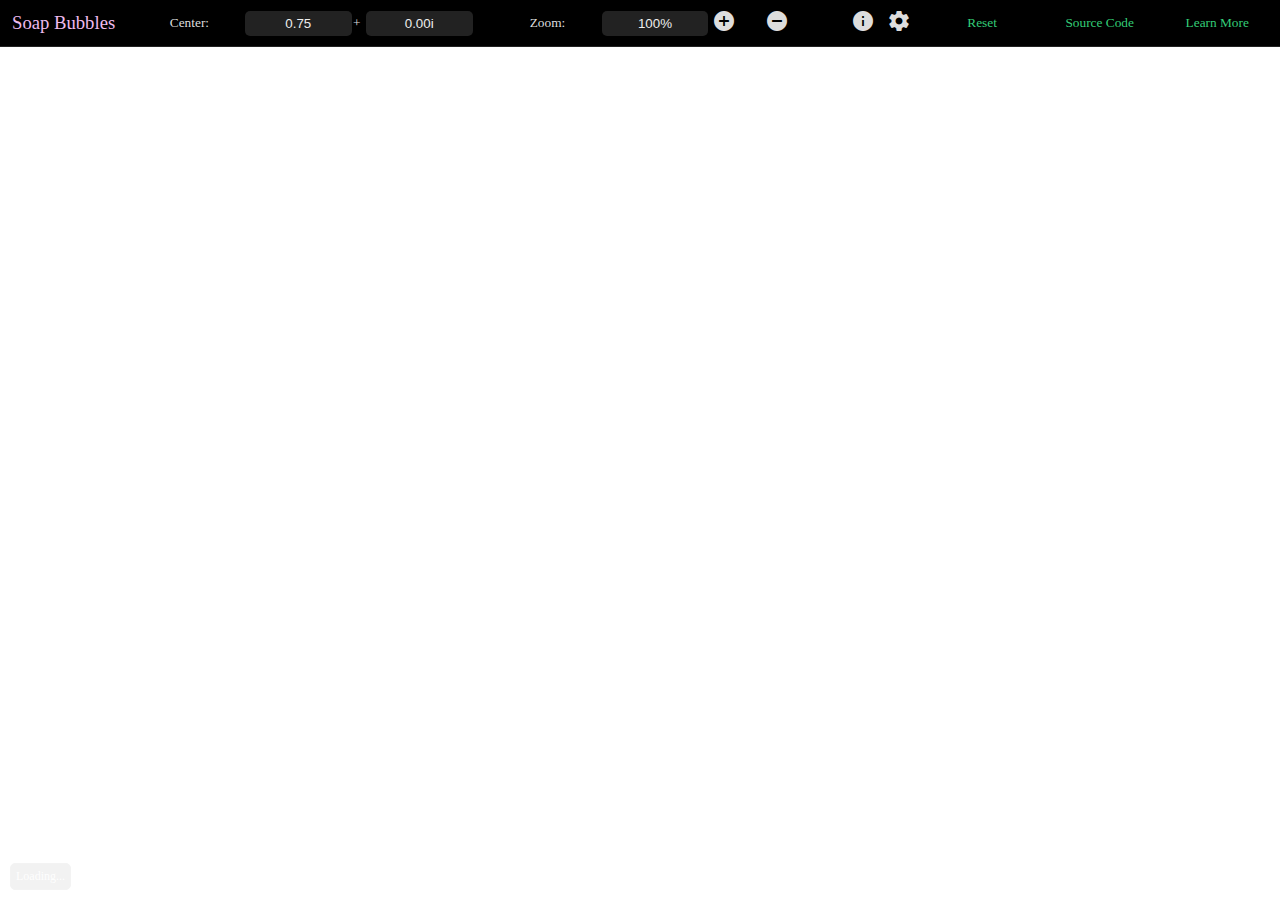
<file: index.htm>
<!DOCTYPE html>
<html>
 <head>
  <meta charset="UTF-8">
  <title> Soap Bubbles </title>
  <link href="https://fonts.googleapis.com/icon?family=Material+Icons"
        rel="stylesheet">
  <link rel="stylesheet" href="theme.css">
  <script src="fractals.js"></script>
 </head>
 <body onload="init()" onresize="init()">
  <div>
   <table><tr>
    <td class="title"> 
     <tt>S</tt><tt>o</tt><tt>a</tt><tt>p</tt> 
     <tt>B</tt><tt>u</tt><tt>b</tt><tt>b</tt><tt>l</tt><tt>e</tt><tt>s</tt> </td>
    <td style="padding-left: 10px; padding-right: 10px;"><table><tr> <!-- Pan -->
     <td> Center: </td>
     <td><input type="text" id="x" value="0"></td>
     <td style="width: 10px;">+</td>
     <td><input type="text" id="y" value="0i"></td>
    </tr></table></td><!-- Zoom -->
    <td style="padding-left: 10px; padding-right: 10px;"><table><tr>
     <td> Zoom: </td>
     <td><input id="zoom" type="text" value="100%"></td>
     <td class="button" id="zin" style="padding-left: 5px; width:10px;"><i class="material-icons">add_circle</i></td>
     <td class="button" id="zout"><i class="material-icons">remove_circle</i></td>
    </tr></table></td>
    <td style="width: 75px;"><table><tr><!-- Tools -->
     <td class="button" onclick="toggle_div('info')"><i class="material-icons">info</i></td> <!-- info -->
     <td class="button" onclick="toggle_div('settings')"><i class="material-icons">settings</i></td> <!-- settings -->
    </tr></table></td>
    <td><table><tr><!-- Links -->
     <td><a href="index.htm">Reset</a></td> 
     <td><a href="https://github.com/hacktheverse/Soap-Bubbles" target="_blank">Source Code</a></td>
     <td><a href="https://en.wikipedia.org/wiki/Fractal" target="_blank">Learn More</a></td>
    </tr></table></td>
  </tr></table>
 </div>
  <div id="load" class="float">Loading...
   <input id="informer" value="draw" style="display: none;">
  </div>
  <div id="info" class="float">
   <h1> About </h1>
   <p> Soap Bubbles is a fractal-graphing website (and work in progress). Currently, you can explore the depths
       of a Mandelbrot fractal- just pan by clicking, zoom by double clicking (or using the nifty toolbar) - if you're
       very patient. Many features are on their way, so stay tuned for more exciting developments! </p>
   <p> P.S. It's called Soap Bubbles on account of the Mandelbrot Set's infamous bulbs reminding me of soap bubbles. </p>
   <br><hr><br>
   <p> Designed and Implemented by A.C.B. </p>
  </div>
  <div id="settings" class="float">
  <h1> Settings </h1>
  <table>
   <tr><td>
    <table>
     <tr><td>Number of Iterations:</td><td><input type="text" id="iter"></td></tr>
    </table></td>
    <td><table>
     <tr><td><p class="hint">*The default is 23, but 50+ iterations provides the fractal with a greater depth/resolution.</td></tr>
    </table></td>
   </tr>
  </table>
  <br><hr><br>
  </div>
  <script>
   var divTimer = -1;
   var divOn = null;

   /**
    * Toggle, in an animated fashion, the visibility of a div
    * @param {String} div_id - string id of div to be toggled
    */
   function toggle_div(div_id){
	if(divOn != null && divOn.id != div_id){
		divOn.style.opacity = 0;
		divOn.style.display = "none";
	}
	var div = document.getElementById(div_id);
	clear_divTimer();
        if(div.style.display!="block"){
                div.style.display="block";
                divTimer = setInterval(function() {
                        if(Number(div.style.opacity)<1){
                                div.style.opacity = Number(div.style.opacity) + 0.1;
                        } else {
                                clear_divTimer();
                        }
                }, 10);
        } else {
                divTimer = setInterval(function() {
                        if(Number(div.style.opacity)>0){
                                div.style.opacity = Number(div.style.opacity) - 0.1;
                        } else {
                                div.style.display = "none";
                                clear_divTimer();
				divOn = null;
                        }
                }, 10); 
        }
	divOn = div;
   }

   /**
    * Clears div timer, i.e. ends animation
    */
   function clear_divTimer(){
	if(divTimer != -1){
                clearInterval(divTimer);
                divTimer = -1;
        }   
   }

  </script>
  <canvas id="map"></canvas>
  <script>

   // initialize values, set up listeners
   var map = document.getElementById("map");
   var loading = document.getElementById("load");  
   // This element exists purely to 'inform' on the fractal's state, so that loading can react appropriately
   var informer = document.getElementById("informer");
   var zoomInput = document.getElementById("zoom");  
   var realInput = document.getElementById("x");
   var imInput = document.getElementById("y");
   var iterInput = document.getElementById("iter");

   map.addEventListener('dblclick', function() { fractal_zoom(2/3); });
   map.addEventListener("click", fractal_move);
   document.getElementById("zin").addEventListener("click", function() { fractal_zoom(2/3); });
   document.getElementById("zout").addEventListener("click", function() { fractal_zoom(3/2); });
   realInput.addEventListener("keyup", fractal_pan);
   imInput.addEventListener("keyup", fractal_pan);
   zoomInput.addEventListener("keyup", function(event) {
        if(event.keyCode == 13){ // enter key
                var input = zoomInput.value;
                var sym = input.indexOf("%");
                if(sym>0){
                        input = input.substring(0, sym);
                }
                if(!isNaN(input)){
                        zoom = 100/Number(input);
                }
                fractal_zoom(1);
        }
   });
   iterInput.addEventListener("keyup", function(event){
	if(event.keyCode == 13){ // enter key
		var input = iterInput.value;
		if(!isNaN(input)){
			max_iter = input;
		}
		fractal_draw();
	}
   });

   var timer = -1;
   var loadTimer = -1;
   var max_iter = 23;
   var width = window.innerWidth;
   var height = window.innerHeight;
   var zoom = 1;
   var xmin = -1;
   var xmax = 2.5;
   var ymin = -1;
   var ymax = 1;

   /**
    * Clears loadTimer, i.e. ends loading animation
    */
   function clear_loadTimer(){
	if(loadTimer != -1){
                clearInterval(loadTimer);
                loadTimer = -1;
        }	
   }

   /**
    * Shows loadTimer, in an animated way
    */
   function show_load(){
	clear_loadTimer();
	loadTimer = setInterval(function(){
		if(Number(loading.style.opacity)<1){
			loading.style.opacity = Number(loading.style.opacity) + 0.05;
		} else {
			clear_loadTimer();
		}
	}, 50);
   }

   /**
    * Hides loadTimer, in an animated way
    */
   function hide_load(){
	clear_loadTimer();
	loadTimer = setInterval(function() {
               	if(Number(loading.style.opacity)>0){
                       	loading.style.opacity = Number(loading.style.opacity) - 0.05;
               	} else {
                       	clear_loadTimer();
               	}
       	}, 50);
   }

   /**
    * Initializes fractal
    */
   function init() {
	width = window.innerWidth;
   	height = window.innerHeight;
   	map.width = width;
   	map.height = height;
	setInterval(function() {
		if(informer.value == "hide"){ // it is time to hide
               		informer.value="done";
                	clearInterval(timer);
                	timer = -1;
			hide_load();
        	}
	}, 100);
	fractal_draw();
   }

   /**
    * Draws fractal, canceling any other timers drawing on the map canvas
    */
   function fractal_draw() {
	show_load();	
	informer.value = "draw";
	realInput.value = ((xmax + xmin)/2).toFixed(2);
        imInput.value = ((ymax + ymin)/2).toFixed(2) + "i";
	zoomInput.value = Math.floor(100/zoom) + "%";
	iterInput.value = max_iter;

   	setTimeout(function(){
		clearInterval(timer);
		timer = -1;
		timer = graph(map, max_iter, zoom*xmin, zoom*xmax, zoom*ymin, zoom*ymax, informer);
	}, 1);
   }

   /**
    * Centers the fractal on the point clicked.
    * @param {Event} event - event triggering the move
    */
   function fractal_move(event) {
	if(event != null){
		var xrange = xmax - xmin;
		var yrange = ymax - ymin;
		var xf = (event.clientX-width/2)*xrange/width;
		var yf = (event.clientY-height/2)*yrange/height;
		xmin -= xf;
		xmax -= xf;
		ymin -= yf;
		ymax -= yf;
	}
	fractal_draw();
   }

   /**
    * Zooms fractal
    * @param {Number} factor - factor by which to decrease zoom
    */
   function fractal_zoom(factor) {
	if(factor <= 0){
		return;
	}
	zoom*=factor;
	fractal_draw();
   }

   /**
    * Pan action triggered by panning text boxes
    * @param {Event} event - event that tiggered pan
    */
   function fractal_pan(event){
	if(event.keyCode == 13){ // enter key
                var real = realInput.value;
		var imaginary = imInput.value;
                var sym = imaginary.indexOf("i");
                if(sym>0){
                        imaginary = imaginary.substring(0, sym);
                }
                if(!isNaN(imaginary) && !isNaN(real)){
                        var rdiff = real - (xmin + xmax)/2;
			rdiff/=zoom;
			var idiff = imaginary - (ymin + ymax)/2;
			idiff/=zoom;
			xmin -= rdiff;
			ymin += idiff;
			xmax -= rdiff;
			ymax += idiff;
                }
                fractal_move(null);
        }
   }

  </script>
 </body>
</html>
</file>
<file: theme.css>
body {	
 margin: 0;
 color: #EEEEEE;
 font-size: 12pt;
}

div {
 background: #000000;
 font-size: 12px;
 color: #DDDDDD;
 border-bottom: 1px solid #222222;
}

h1 {
 border-bottom: 1px solid #AAAAAA;
}

p.hint {
 font-size: 9pt;
 color: #AAAAAA;
 text-align: left;
}

td.title {
 width: 110px; 
 padding-left: 10px; 
 text-align: left; 
 font-size: 14pt;
}

tt {
 color: #EEBBEE;
 text-decoration: none;
 font-family: parent;
}

tt:hover {
 color: #AADDDD;
}

#map {
 position: absolute;
 top: 0;
 left: 0;
 z-index: -1;
}

#load {
 position: absolute;
 bottom: 0;
 opacity: 0;
}

#info,#settings {
 padding: 50px;
 opacity: 0;
 display: none;
}

div.float {
 border-radius: 5px;
 margin: 10px;
 padding: 5px;
 border: 1px solid #222222;
}

td {
 font-size: 10pt;
 text-align: center;
 vertical-align: middle;
}

tr {
 padding: 0;
}

td.button {
 font-size: 30px;
 vertical-align: inherit;
}
	
td.button:hover {
 cursor: pointer;
 color: #AAFFCC;
 vertical-align: inherit;
}

table {
 height: 100%;
 width: 100%;
 table-layout: fixed;
}

input {
 width: 100%;
 color: #EEEEEE;
 background-color: #222222;
 border: none;
 border-radius: 5px;
 text-align: center;
 padding-top: 5px;
 padding-bottom: 5px;
}

input:focus {
 outline: none !important;
 border: 2px solid #AAFFCC;
}

a:visited {
 color: #33CC77;
}

a:hover {
 color: #AAFFCC;
}

a {
 text-decoration: none;
 color: #33CC77;
 font-size: 10pt;
}

hr {
 height: 1px;
 border: none;
 border-bottom: 1px solid #AAAAAA;
}
</file>
